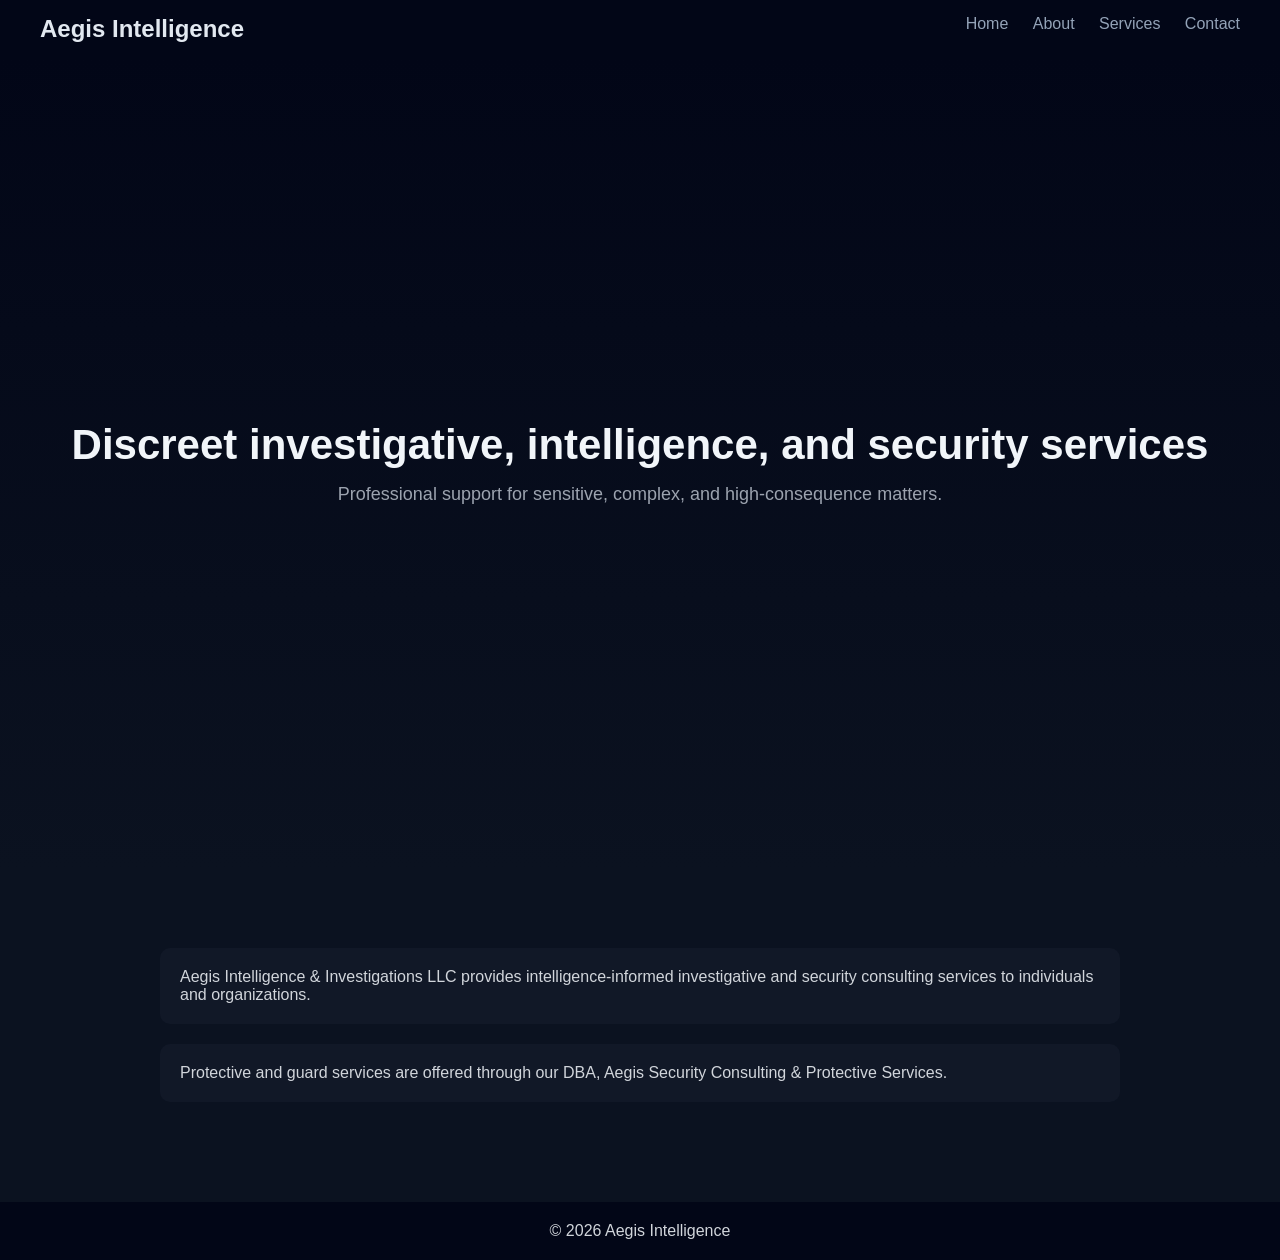
<file: index.html>
<!DOCTYPE html>
<html>
<head>
<title>Aegis Intelligence</title>
<link rel="stylesheet" href="style.css">
</head>

<body>

<header>
<nav>
<h1>Aegis Intelligence</h1>
<div>
<a href="index.html">Home</a>
<a href="about.html">About</a>
<a href="services.html">Services</a>
<a href="contact.html">Contact</a>
</div>
</nav>
</header>

<section class="hero">
<div>
<h2>Discreet investigative, intelligence, and security services</h2>
<p>Professional support for sensitive, complex, and high-consequence matters.</p>
</div>
</section>

<section class="section">
<div class="card">
<p>
Aegis Intelligence & Investigations LLC provides intelligence-informed investigative and security consulting services to individuals and organizations.
</p>
</div>

<div class="card">
<p>
Protective and guard services are offered through our DBA, Aegis Security Consulting & Protective Services.
</p>
</div>
</section>

<footer>© 2026 Aegis Intelligence</footer>

<script src="script.js"></script>

</body>
</html>
</file>
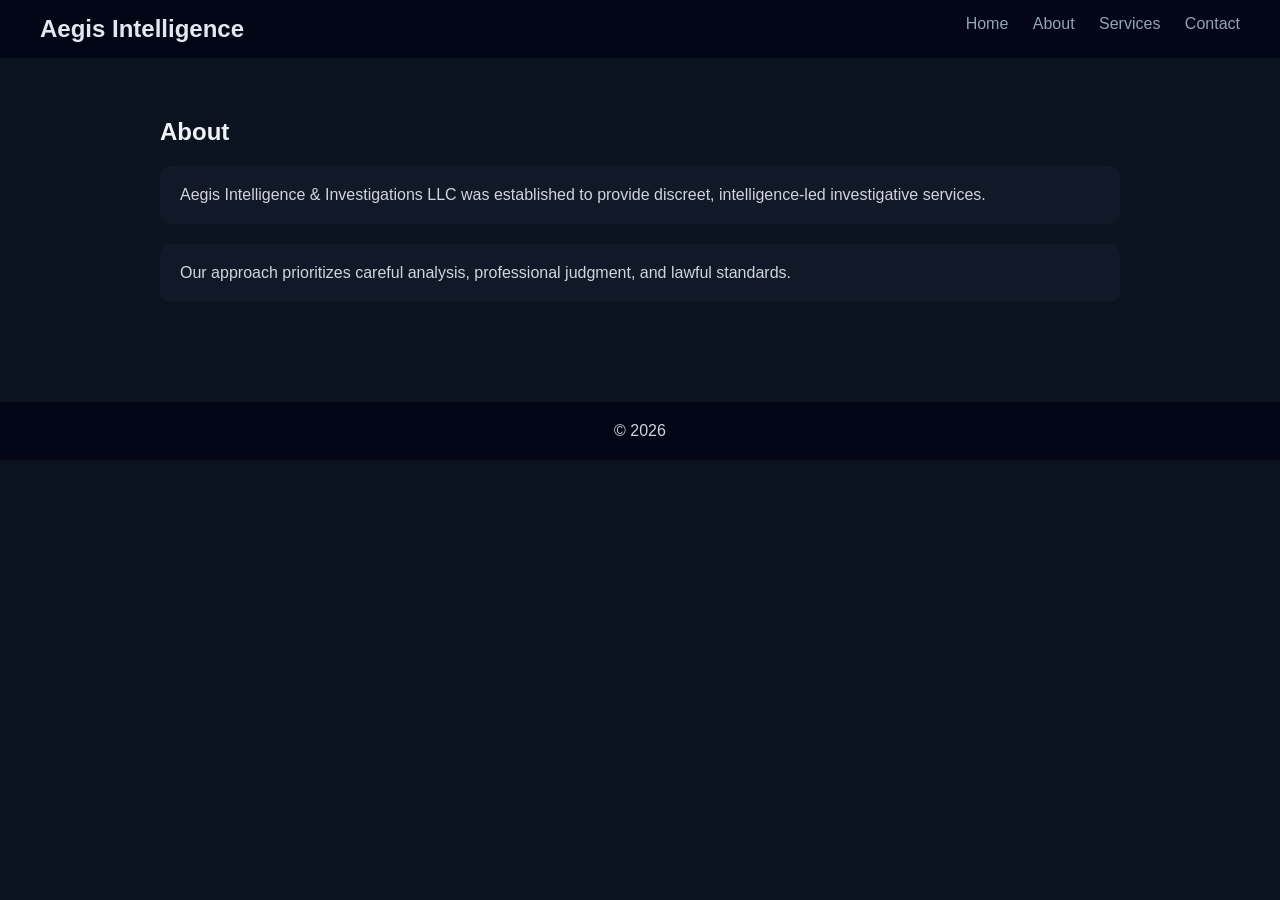
<file: about.html>
<!DOCTYPE html>
<html>
<head>
<title>About</title>
<link rel="stylesheet" href="style.css">
</head>

<body>

<header>
    <nav>
<h1>Aegis Intelligence</h1>
<div>
<a href="index.html">Home</a>
<a href="about.html">About</a>
<a href="services.html">Services</a>
<a href="contact.html">Contact</a>
</div>
</nav>
</header>

<section class="section">
<h2>About</h2>

<div class="card">
<p>Aegis Intelligence & Investigations LLC was established to provide discreet, intelligence-led investigative services.</p>
</div>

<div class="card">
<p>Our approach prioritizes careful analysis, professional judgment, and lawful standards.</p>
</div>

</section>

<footer>© 2026</footer>
<script src="script.js"></script>

</body>
</html>
</file>
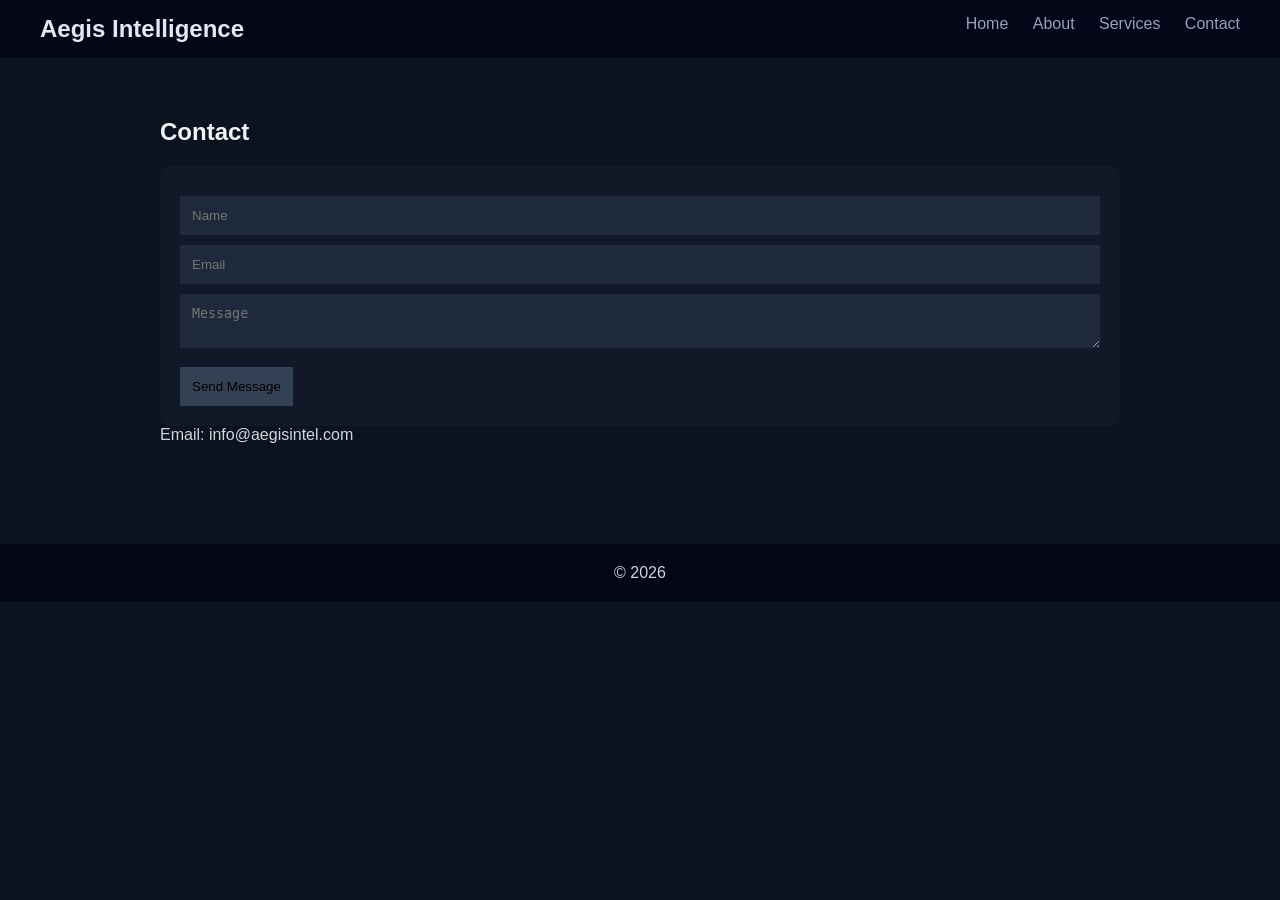
<file: contact.html>
<!DOCTYPE html>
<html>
<head>
<title>Contact</title>
<link rel="stylesheet" href="style.css">
</head>

<body>

<header>
    <nav>
<h1>Aegis Intelligence</h1>
<div>
<a href="index.html">Home</a>
<a href="about.html">About</a>
<a href="services.html">Services</a>
<a href="contact.html">Contact</a>
</div>
</nav>
</header>

<section class="section">

<h2>Contact</h2>

<div class="card">
<form>
<input type="text" placeholder="Name" required>
<input type="email" placeholder="Email" required>
<textarea placeholder="Message"></textarea>
<button>Send Message</button>
</form>
</div>

<p>Email: info@aegisintel.com</p>

</section>

<footer>© 2026</footer>
<script src="script.js"></script>

</body>
</html>
</file>
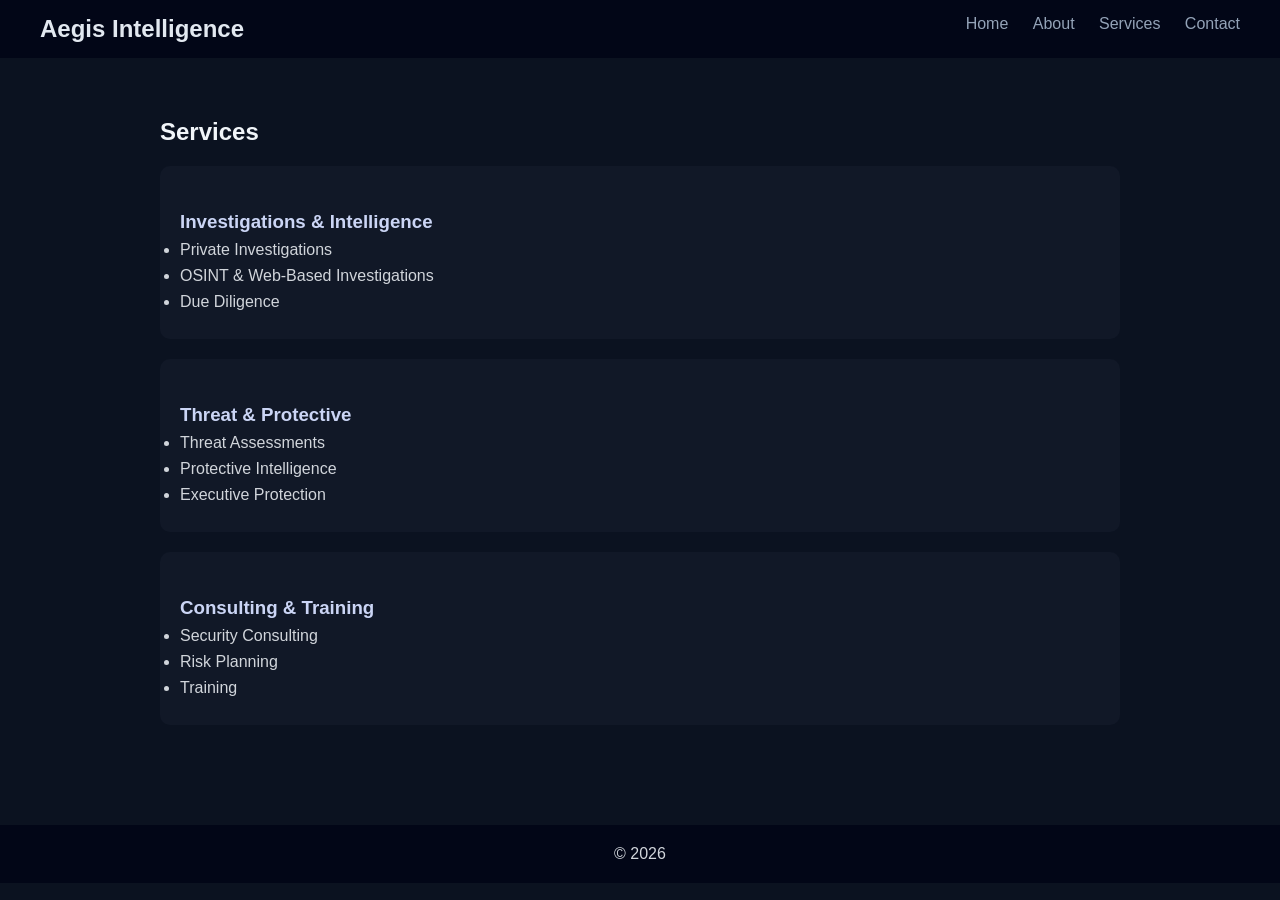
<file: services.html>
<!DOCTYPE html>
<html>
<head>
<title>Services</title>
<link rel="stylesheet" href="style.css">
</head>

<body>

<header>
    <nav>
<h1>Aegis Intelligence</h1>
<div>
<a href="index.html">Home</a>
<a href="about.html">About</a>
<a href="services.html">Services</a>
<a href="contact.html">Contact</a>
</div>
</nav>
</header>

<section class="section">
<h2>Services</h2>

<div class="card">
<h3>Investigations & Intelligence</h3>
<ul>
<li>Private Investigations</li>
<li>OSINT & Web-Based Investigations</li>
<li>Due Diligence</li>
</ul>
</div>

<div class="card">
<h3>Threat & Protective</h3>
<ul>
<li>Threat Assessments</li>
<li>Protective Intelligence</li>
<li>Executive Protection</li>
</ul>
</div>

<div class="card">
<h3>Consulting & Training</h3>
<ul>
<li>Security Consulting</li>
<li>Risk Planning</li>
<li>Training</li>
</ul>
</div>

</section>

<footer>© 2026</footer>
<script src="script.js"></script>

</body>
</html>
</file>
<file: style.css>
* {
    margin: 0;
    padding: 0;
    box-sizing: border-box;
}

body {
    font-family: 'Segoe UI', sans-serif;
    background: #0b1220;
    color: #d1d5db;
}

header {
    background: rgba(2,6,23,0.9);
    backdrop-filter: blur(10px);
    position: sticky;
    top: 0;
    padding: 15px 40px;
}

nav {
    display: flex;
    justify-content: space-between;
}

nav h1 {
    color: #e2e8f0;
}

nav a {
    color: #94a3b8;
    margin-left: 20px;
    text-decoration: none;
    transition: 0.3s;
}

nav a:hover {
    color: white;
}

.hero {
    height: 90vh;
    display: flex;
    align-items: center;
    justify-content: center;
    text-align: center;
    padding: 20px;
    background: linear-gradient(to bottom, #020617, #0b1220);
}

.hero h2 {
    font-size: 42px;
    margin-bottom: 15px;
    animation: fadeIn 1.2s ease-in;
}

.hero p {
    font-size: 18px;
    color: #9ca3af;
    animation: fadeIn 2s ease-in;
}

.section {
    max-width: 1000px;
    margin: auto;
    padding: 60px 20px;
}

h2 {
    margin-bottom: 20px;
    color: #f1f5f9;
}

h3 {
    margin-top: 25px;
    color: #cbd5f5;
}

ul li {
    margin: 8px 0;
}

.card {
    background: #111827;
    padding: 20px;
    margin-top: 20px;
    border-radius: 10px;
    transition: 0.3s;
}

.card:hover {
    transform: translateY(-5px);
}

footer {
    background: #020617;
    text-align: center;
    padding: 20px;
    margin-top: 40px;
}

input, textarea {
    width: 100%;
    padding: 12px;
    margin-top: 10px;
    background: #1e293b;
    border: none;
    color: white;
}

button {
    margin-top: 15px;
    padding: 12px;
    background: #334155;
    border: none;
    cursor: pointer;
}

button:hover {
    background: #475569;
}

@keyframes fadeIn {
    from {opacity: 0; transform: translateY(20px);}
    to {opacity: 1; transform: translateY(0);}
}
</file>
